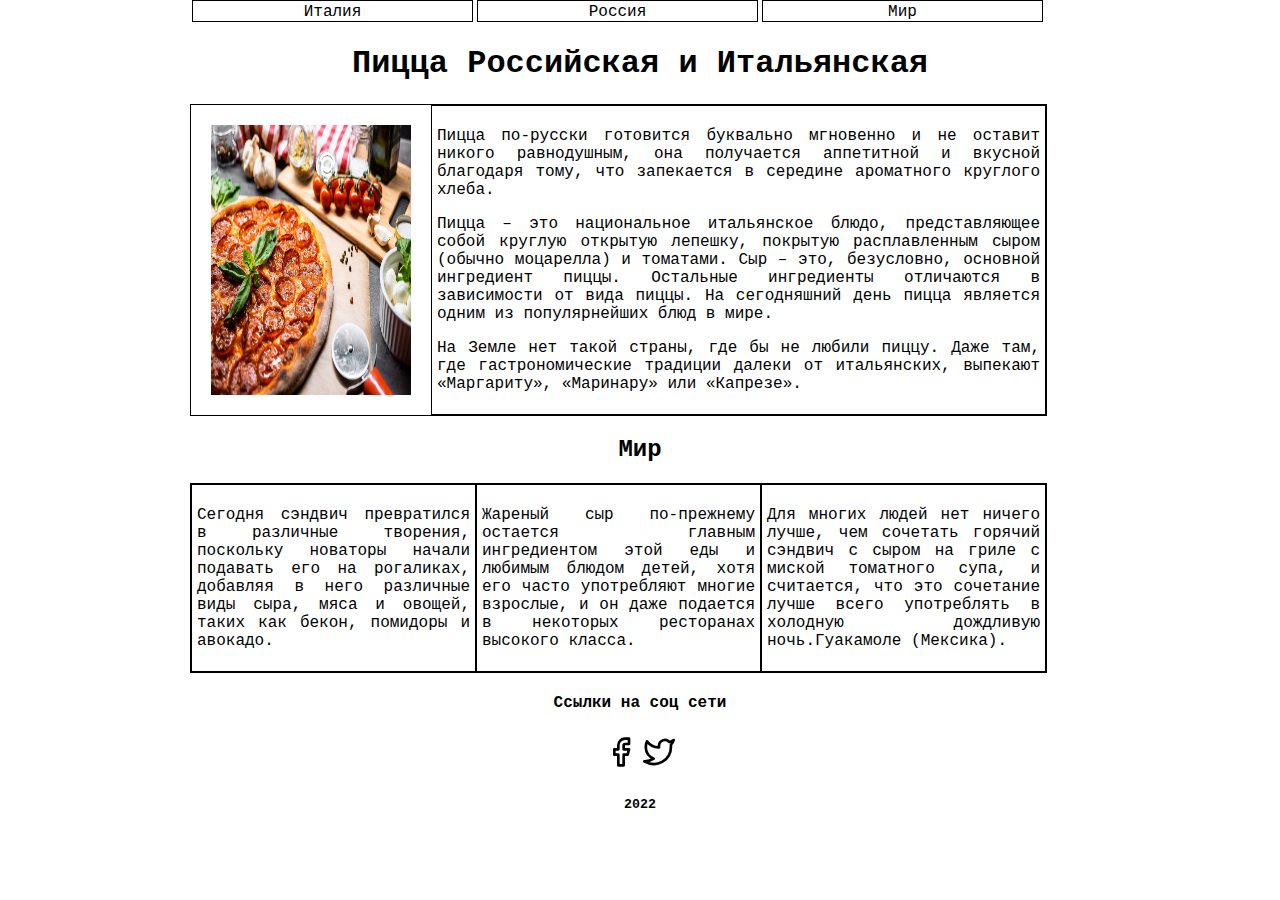
<file: index.html>
<!DOCTYPE html>
<html lang="ru">
<head>
    <meta charset="UTF-8">
    <meta name="viewport" content="width=device-width, initial-scale=1.0">
    <title>Document</title>
    <link rel="stylesheet" href="css\1.css">
</head>
<body>
    <div class="container-header">
        <div class="header">
            <div class="inner-header">Италия</div>
            <div class="inner-header">Россия</div>
            <div class="inner-header">Мир</div>
        </div>
    </div>
    <div class="container1">
        <h1>Пицца Российская и Итальянская</h1>
        <div class="outer1">
                <div><img src="pizza-salami-2210x1475.jpg" class="leftimg" width="200" height="270">
            </div>
            <div class="inner2">
                <p>Пицца по-русски готовится буквально мгновенно и не оставит никого равнодушным, она получается аппетитной 
                    и вкусной благодаря тому, что запекается в середине ароматного круглого хлеба. </p>
                <p>Пицца – это национальное итальянское блюдо, представляющее собой круглую открытую лепешку,
                    покрытую расплавленным сыром (обычно моцарелла) и томатами. Сыр – это, безусловно, основной ингредиент пиццы. 
                    Остальные ингредиенты отличаются в зависимости от вида пиццы. 
                    На сегодняшний день пицца является одним из популярнейших блюд в мире.</p>
                <p>На Земле нет такой страны, где бы не любили пиццу. Даже там, 
                    где гастрономические традиции далеки от итальянских, выпекают «Маргариту», «Маринару» или «Капрезе». </p>
            </div>
        </div>
    </div>
    <div class="container2">
        <h2>Мир</h2>
        <div class="outer2">
            <div class="inner2">
                <p>Сегодня сэндвич превратился в различные творения, поскольку новаторы начали подавать его на рогаликах, 
                добавляя в него различные виды сыра, мяса и овощей, таких как бекон, помидоры и авокадо.</p>
            </div>
            <div class="inner2">
                <p>Жареный сыр по-прежнему остается главным ингредиентом этой еды и любимым блюдом детей, 
                    хотя его часто употребляют многие взрослые, и он даже подается в некоторых ресторанах высокого класса.</p>
            </div>
            <div class="inner2">
                <p>Для многих людей нет ничего лучше, чем сочетать горячий сэндвич с сыром на гриле с миской томатного супа, 
                    и считается, что это сочетание лучше всего употреблять в холодную дождливую ночь.Гуакамоле (Мексика).</p>
  
            </div>
        </div>
    </div>
    <div class="footer">
        <h4>Ссылки на соц сети</h4>
        <div class="links">
            <div><img src="facebook.svg" alt="" width="32px"></div>
            <div><img src="twitter.svg" alt="" width="32px"></div>

        </div>

        <h5>2022</h5>

    </div>
</body>
</html>
</file>
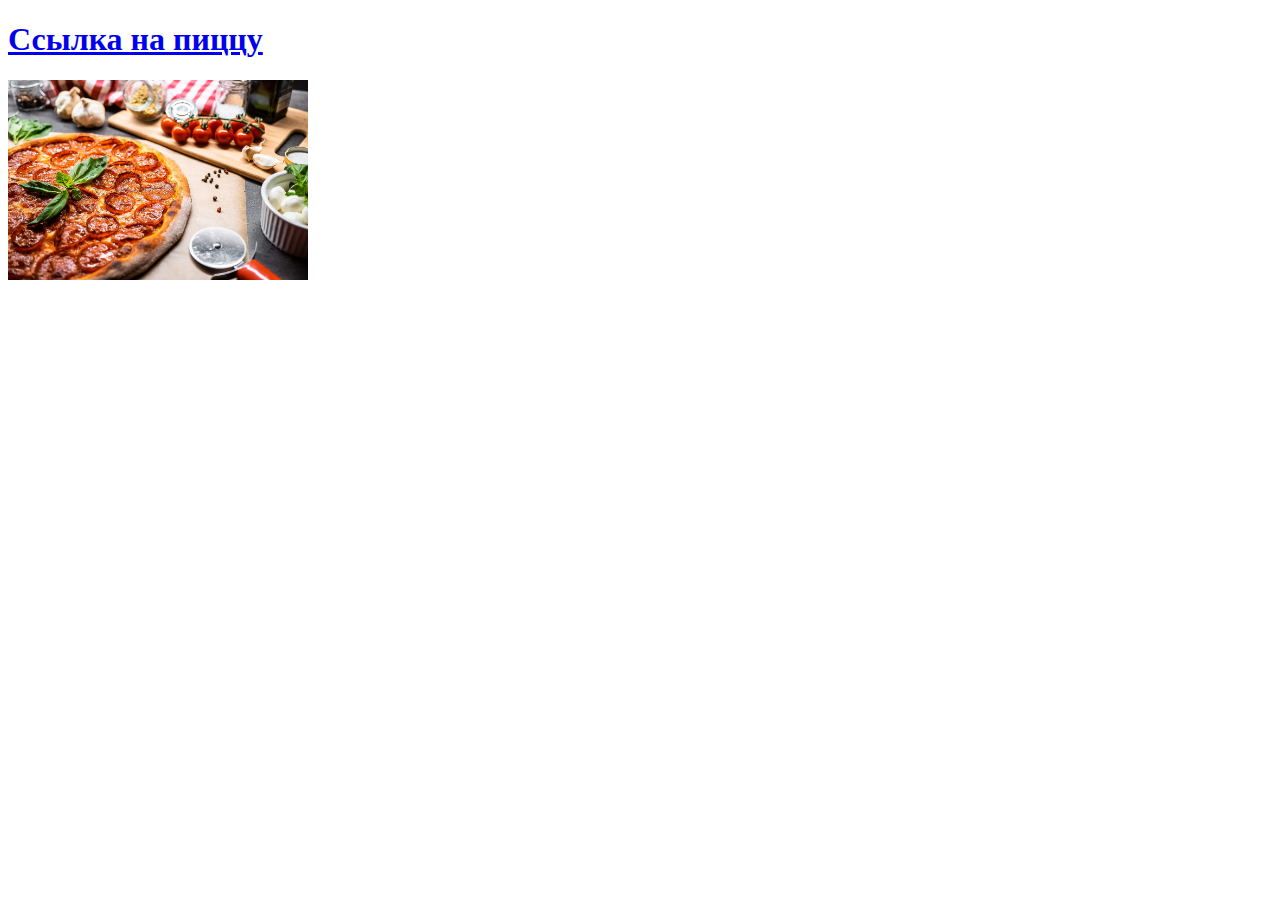
<file: Flexmarket.html-Практич. зад.2.html>
<!DOCTYPE html>
<html lang="en">
<head>
    <title>Document</title>
    <meta charset="UTF-8">
    <meta name="viewport" content="width=device-width, initial-scale=1.0">
</head>
<body>
    <div><h1><a href="index.html">Ссылка на пиццу</a></h1></div>

    <div><a href="index.html" download=""><img src="pizza-salami-2210x1475.jpg" alt="" height="200" ></a></div>
    

</body>
</html>
</file>
